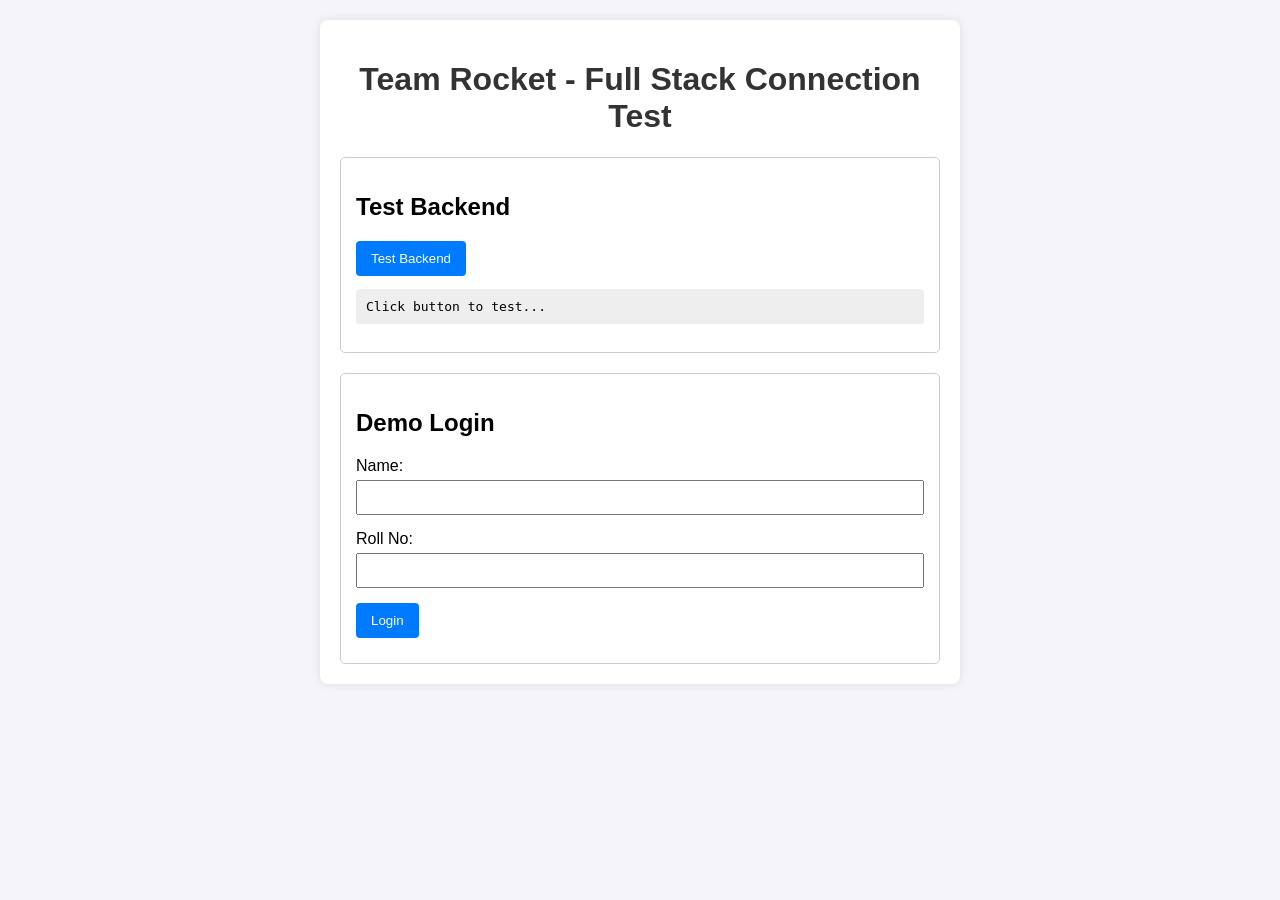
<file: Frontend/index.html>
<!DOCTYPE html>
<html lang="en">
<head>
    <meta charset="UTF-8">
    <meta name="viewport" content="width=device-width, initial-scale=1.0">
    <title>Team Rocket - Full Stack Connection Test</title>
    <link rel="stylesheet" href="styles.css">
</head>
<body>
    <div class="container">
        <h1>Team Rocket - Full Stack Connection Test</h1>
        
        <div class="section">
            <h2>Test Backend</h2>
            <button id="test-backend-btn">Test Backend</button>
            <pre id="backend-response">Click button to test...</pre>
        </div>

        <div class="section">
            <h2>Demo Login</h2>
            <form id="login-form">
                <div class="form-group">
                    <label for="name">Name:</label>
                    <input type="text" id="name" required>
                </div>
                <div class="form-group">
                    <label for="roll-no">Roll No:</label>
                    <input type="text" id="roll-no" required>
                </div>
                <button type="submit">Login</button>
            </form>
            <div id="login-error" class="error-msg"></div>
        </div>
    </div>
    <script src="script.js"></script>
</body>
</html>
</file>
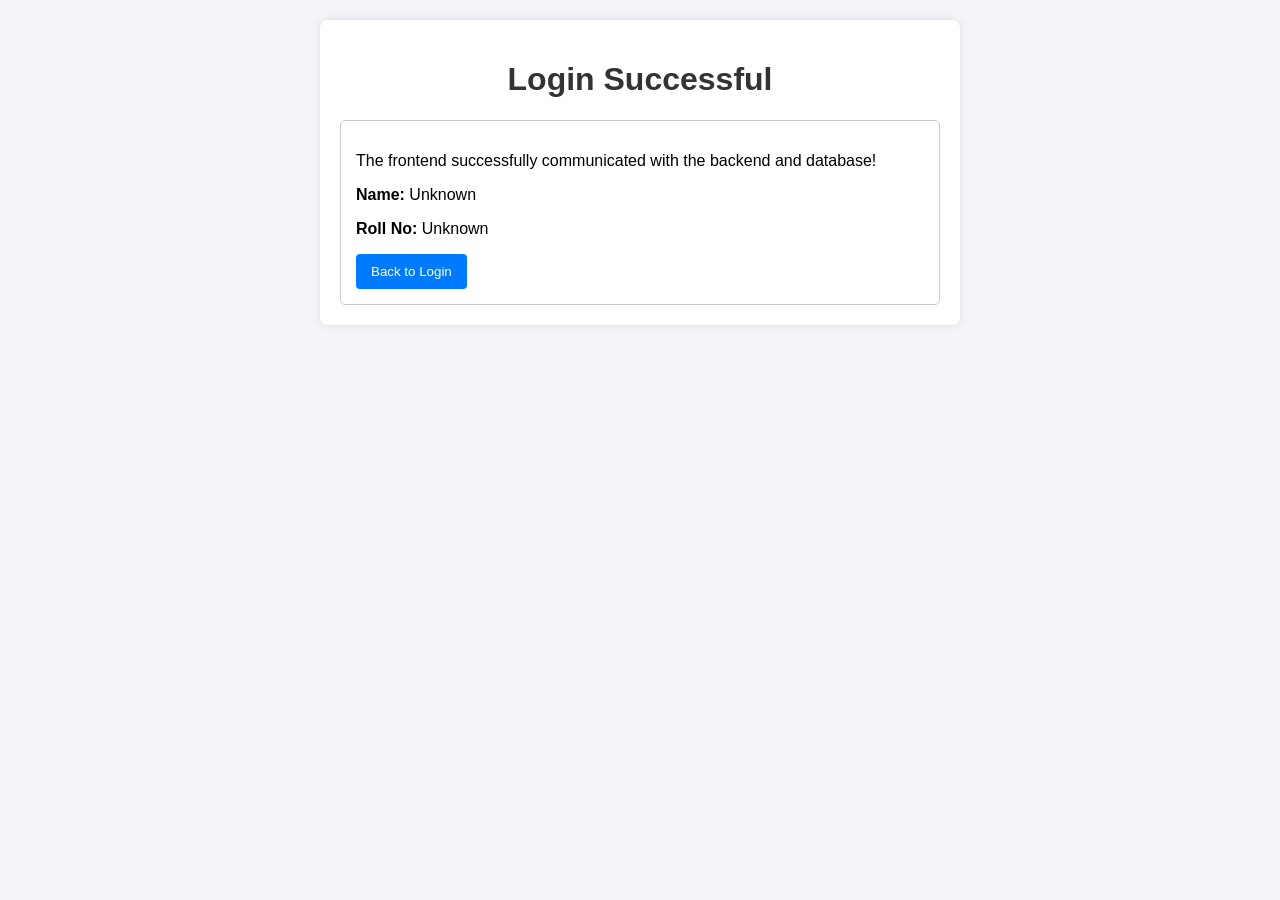
<file: Frontend/dashboard.html>
<!DOCTYPE html>
<html lang="en">
<head>
    <meta charset="UTF-8">
    <meta name="viewport" content="width=device-width, initial-scale=1.0">
    <title>Dashboard - Login Successful</title>
    <link rel="stylesheet" href="styles.css">
</head>
<body>
    <div class="container">
        <h1>Login Successful</h1>
        <div class="section">
            <p>The frontend successfully communicated with the backend and database!</p>
            <p><strong>Name:</strong> <span id="display-name"></span></p>
            <p><strong>Roll No:</strong> <span id="display-roll"></span></p>
            <button id="logout-btn">Back to Login</button>
        </div>
    </div>
    <script>
        document.getElementById('display-name').textContent = localStorage.getItem('demo_user_name') || 'Unknown';
        document.getElementById('display-roll').textContent = localStorage.getItem('demo_user_roll') || 'Unknown';
        
        document.getElementById('logout-btn').addEventListener('click', () => {
            localStorage.removeItem('demo_user_name');
            localStorage.removeItem('demo_user_roll');
            window.location.href = 'index.html';
        });
    </script>
</body>
</html>
</file>
<file: Frontend/styles.css>
body {
    font-family: Arial, sans-serif;
    margin: 0;
    padding: 20px;
    background-color: #f4f4f9;
}
.container {
    max-width: 600px;
    margin: 0 auto;
    background: #fff;
    padding: 20px;
    border-radius: 8px;
    box-shadow: 0 0 10px rgba(0,0,0,0.1);
}
h1 {
    text-align: center;
    color: #333;
}
.section {
    margin-top: 20px;
    padding: 15px;
    border: 1px solid #ccc;
    border-radius: 5px;
}
button {
    padding: 10px 15px;
    background-color: #007bff;
    color: white;
    border: none;
    border-radius: 4px;
    cursor: pointer;
}
button:hover {
    background-color: #0056b3;
}
pre {
    background: #eee;
    padding: 10px;
    border-radius: 4px;
    white-space: pre-wrap;
    word-wrap: break-word;
}
.form-group {
    margin-bottom: 15px;
}
.form-group label {
    display: block;
    margin-bottom: 5px;
}
.form-group input {
    width: 100%;
    padding: 8px;
    box-sizing: border-box;
}
.error-msg {
    color: red;
    margin-top: 10px;
}
</file>
